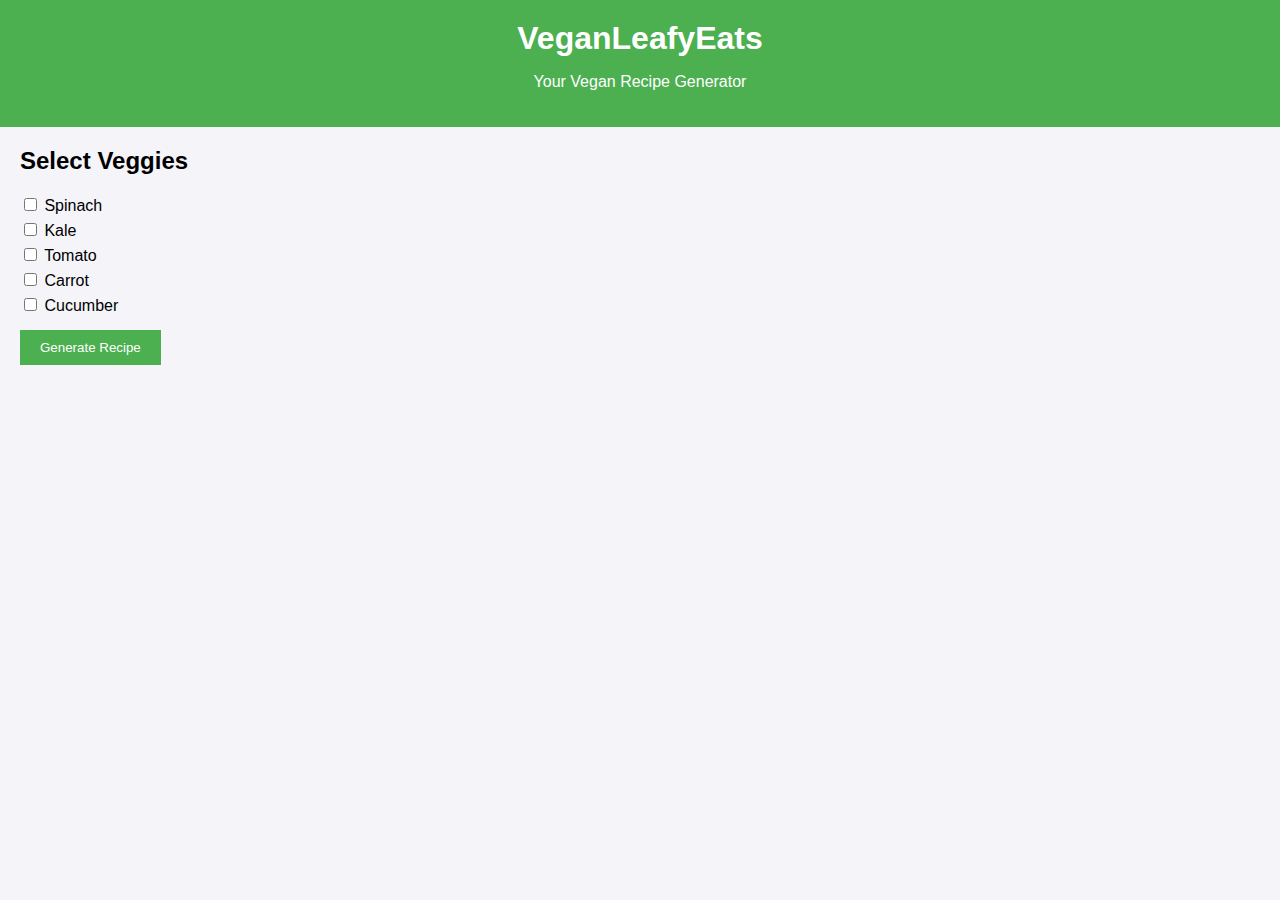
<file: index.html>
<!DOCTYPE html>
<html lang="en">
<head>
    <meta charset="UTF-8">
    <meta name="viewport" content="width=device-width, initial-scale=1.0">
    <title>VeganLeafyEats</title>
    <link rel="stylesheet" href="styles.css">
</head>
<body>
    <header>
        <h1>VeganLeafyEats</h1>
        <p>Your Vegan Recipe Generator</p>
    </header>

    <section id="veggie-selection">
        <h2>Select Veggies</h2>
        <div class="veggie-options">
            <label>
                <input type="checkbox" class="veggie" value="Spinach"> Spinach
            </label>
            <label>
                <input type="checkbox" class="veggie" value="Kale"> Kale
            </label>
            <label>
                <input type="checkbox" class="veggie" value="Tomato"> Tomato
            </label>
            <label>
                <input type="checkbox" class="veggie" value="Carrot"> Carrot
            </label>
            <label>
                <input type="checkbox" class="veggie" value="Cucumber"> Cucumber
            </label>
        </div>
        <button id="generate-recipe">Generate Recipe</button>
    </section>

    <section id="recipe-section" style="display:none;">
        <h2>Recipe</h2>
        <p id="recipe-name"></p>
        <p id="recipe-instructions"></p>
        <p><strong>Calories:</strong> <span id="calories"></span></p>
    </section>

    <script src="script.js"></script>
</body>
</html>
</file>
<file: styles.css>
/* styles.css */
body {
    font-family: Arial, sans-serif;
    margin: 0;
    padding: 0;
    background-color: #f4f4f9;
}

header {
    background-color: #4CAF50;
    color: white;
    text-align: center;
    padding: 20px;
}

h1 {
    margin: 0;
}

#veggie-selection {
    margin: 20px;
}

.veggie-options {
    margin-bottom: 15px;
}

.veggie-options label {
    display: block;
    margin: 5px 0;
}

button {
    background-color: #4CAF50;
    color: white;
    padding: 10px 20px;
    border: none;
    cursor: pointer;
}

button:hover {
    background-color: #45a049;
}

#recipe-section {
    margin: 20px;
    padding: 15px;
    background-color: #fff;
    border: 1px solid #ddd;
}
</file>
